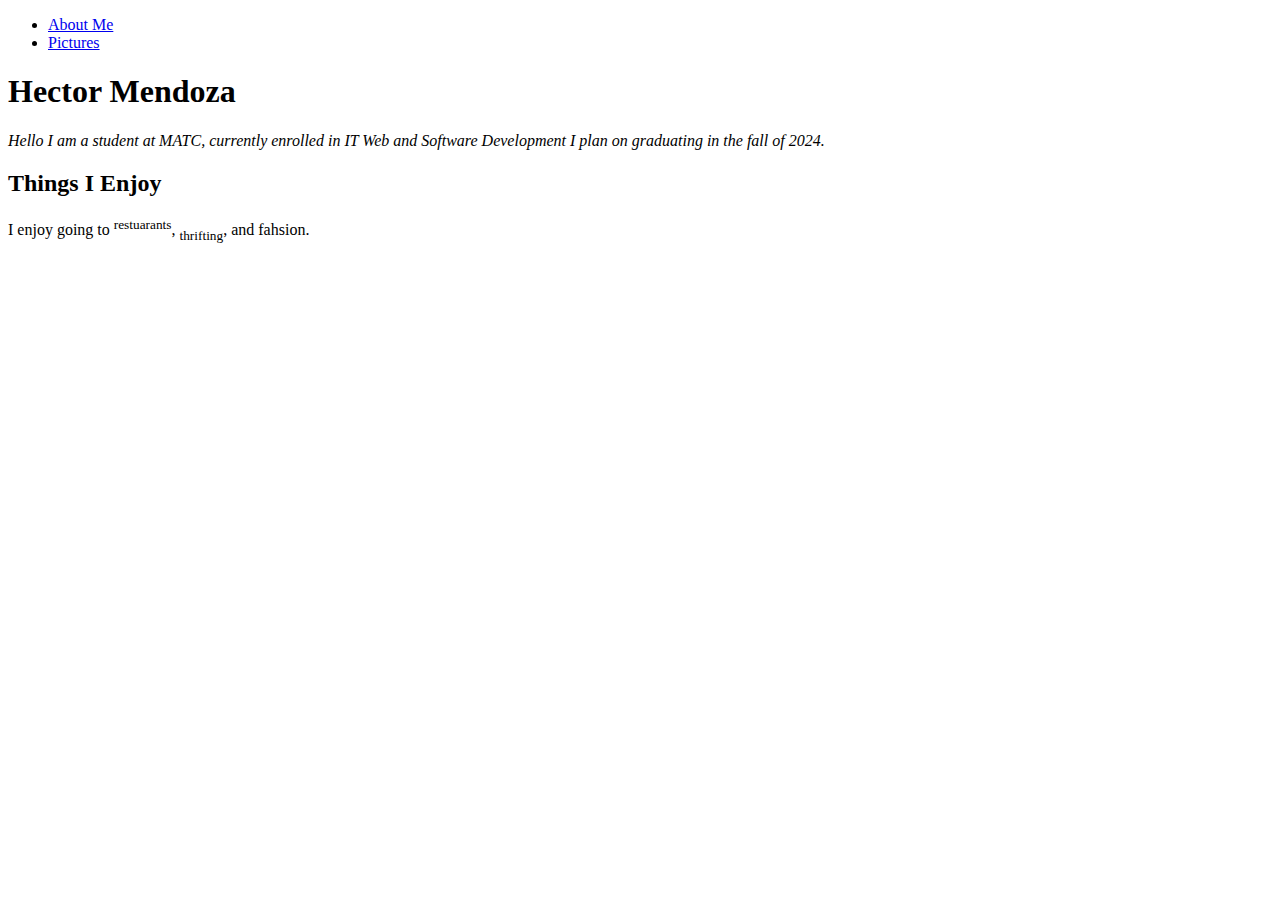
<file: Activity-1/index.html>
<!DOCTYPE html>

<html>

<head>
    <title>
        Assignment 1
    </title>
</head>

<body>
        <ul> 
            <li><a href="#About">About Me</a></li>
            <li><a href="#Pictures">Pictures</a></li>
        </ul>
</body>

<body>
    <h1>
        <b>Hector Mendoza</b>
    </h1>
    <p><i>Hello I am a student at MATC, currently enrolled in IT Web and Software Development
        I plan on graduating in the fall of 2024.</i>
    </p>

    <h2>
        <strong>Things I Enjoy</strong>
    </h2>
    <p>
        I enjoy going to <sup>restuarants</sup>, <sub>thrifting</sub>, and fahsion. 
    </p>
</body>

</html>
</file>
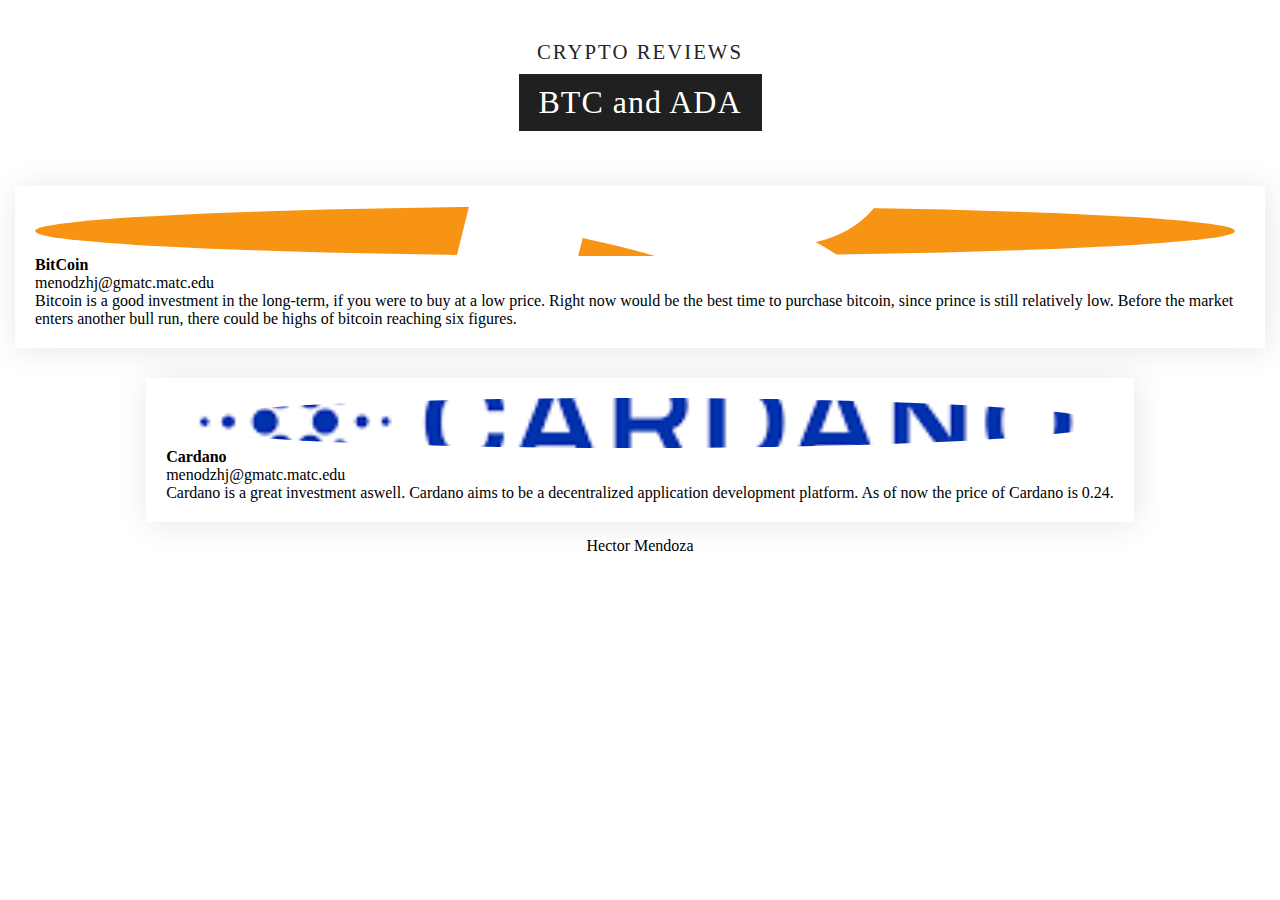
<file: Activity-3/index.html>
<!doctype html>
<html>
    <head>
        <title>Product Reviews</title>
        <link rel="stylesheet" href="style.css">
        <link rel="stylesheet" type="text/css" href="https://fonts.googleapis.com/css?family=Open+Sans">

    </head>

    <body>
        <section id="Review">
            <div class="Review-head">
                <header>Crypto Reviews</header>
                <h1>BTC and ADA</h1>
            </div>

            <div class="Review-box-con">

                <div class="Review-box">

                    <div class="box-top">

                        <div class="User"></div>

                        <div class="item-img">
                            <img src="images/bitcoing.svg.png">
                        </div>

                        <div class="name">
                            <strong>BitCoin</strong>
                            <span>menodzhj@gmatc.matc.edu</span>
                        </div>

                        <div class="Reviews">
                            <p>Bitcoin is a good investment in the long-term, if you were to buy at a low price. Right now would be the best time to
                                purchase bitcoin, since prince is still relatively low. Before the market enters another bull run, there could be highs of 
                                bitcoin reaching six figures. 
                            </p>
                            
                        </div>
                    </div>
                </div>
            </div>
            <div class="Review-box-con">

                <div class="Review-box">

                    <div class="box-top">

                        <div class="User"></div>

                        <div class="item-img">
                            <img src="images/ADA.png">
                        </div>

                        <div class="name">
                            <strong>Cardano</strong>
                            <span>menodzhj@gmatc.matc.edu</span>
                        </div>

                        <div class="Reviews">
                            <p>Cardano is a great investment aswell. Cardano aims to be a decentralized application development platform.
                                As of now the price of Cardano is 0.24. 
                            </p>
                        </div>
                    </div>
                </div>
            </div>
            <footer>
            <div class="bottom">
                <p>Hector Mendoza</p>
            </div>
            </footer>
        </section>
    </body>
</html>
</file>
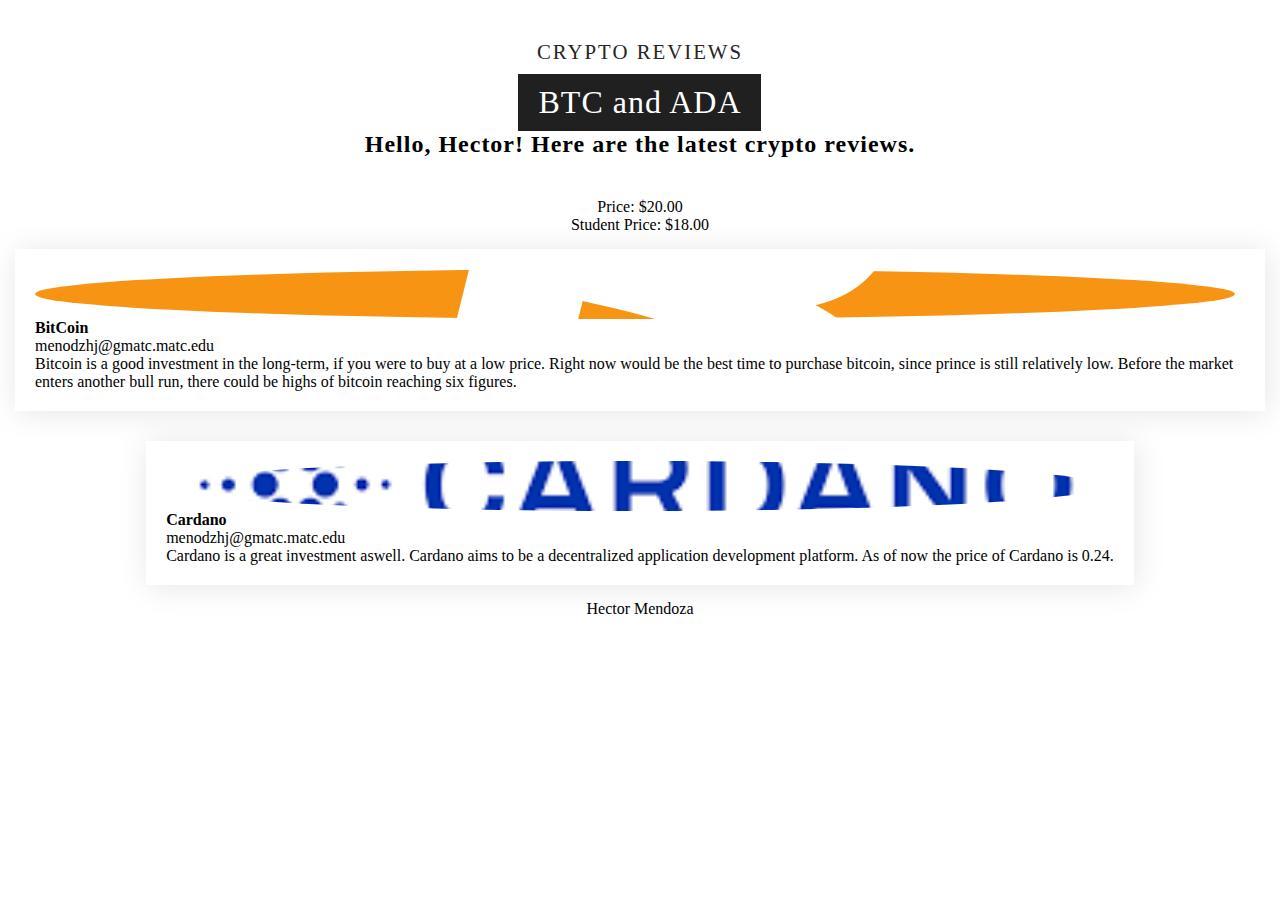
<file: Activity-4/index.html>
<!doctype html>
<html>
    <head>
        <title>Product Reviews</title>
        <link rel="stylesheet" href="style.css">
        <link rel="stylesheet" type="text/css" href="https://fonts.googleapis.com/css?family=Open+Sans">

    </head>

    <body>
        
        <section id="Review">
            <div class="Review-head">
                <header>Crypto Reviews</header>
                <h1>BTC and ADA</h1>
                <h2 id="greeting"></h2>
            </div>

            <p>Price: $<span id="price"></span></p>
            <p>Student Price: $<span id="student-price"></span></p>

            <div class="Review-box-con">

                <div class="Review-box">

                    <div class="box-top">

                        <div class="User"></div>

                        <div class="item-img">
                            <img src="images/bitcoing.svg.png">
                        </div>

                        <div class="name">
                            <strong>BitCoin</strong>
                            <span>menodzhj@gmatc.matc.edu</span>
                        </div>

                        <div class="Reviews">
                            <p>Bitcoin is a good investment in the long-term, if you were to buy at a low price. Right now would be the best time to
                                purchase bitcoin, since prince is still relatively low. Before the market enters another bull run, there could be highs of 
                                bitcoin reaching six figures. 
                            </p>
                            
                        </div>
                    </div>
                </div>
            </div>
            <div class="Review-box-con">

                <div class="Review-box">

                    <div class="box-top">

                        <div class="User"></div>

                        <div class="item-img">
                            <img src="images/ADA.png">
                        </div>

                        <div class="name">
                            <strong>Cardano</strong>
                            <span>menodzhj@gmatc.matc.edu</span>
                        </div>

                        <div class="Reviews">
                            <p>Cardano is a great investment aswell. Cardano aims to be a decentralized application development platform.
                                As of now the price of Cardano is 0.24. 
                            </p>
                        </div>
                    </div>
                </div>
            </div>
            <footer>
            <div class="bottom">
                <p>Hector Mendoza</p>
            </div>
            </footer>
        </section>
        <script src="scripts.js"></script>
    </body>
</html>
</file>
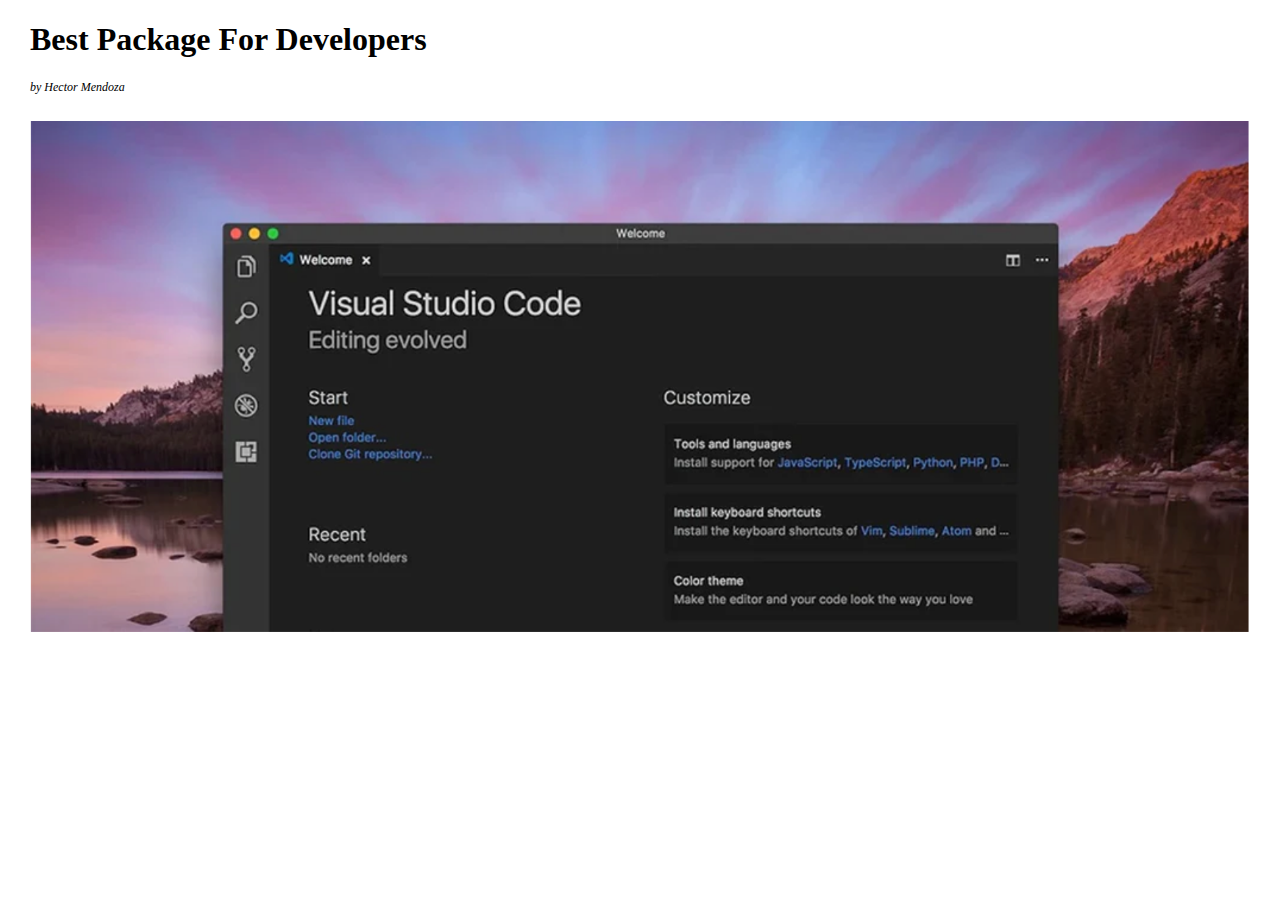
<file: Activity-5/index.html>
<!DOCTYPE html>
<html>
    <head>
        <meta charset="utf-8">
        <title>The Best Packages</title>
        <link rel="stylesheet" href="style.css">
    </head>
    <body>
        <header>
        <h1>Best Package For Developers</h1>
        <div id="credits">
            <div id="author">
                by Hector Mendoza
            </div>
            <div id="date">

                

            </div>
        </div>
        <img id="header-image" src="images/screenshot.png" alt="header image">
        </header>
        <main>
            <div class="package-container">
                <header>
                    <h2 id="p1-name"></h2>
                </header>
                <section>
                    <p id="p1-description"></p>
                </section>
                <footer>
                    <span id="p1-author"></span>
                    <span id="p1-downloads"></span>
                    <span id="p1-stars"></span>
                </footer>
            </div>
            <div class="package-container">
                <header>
                    <h2 id="p2-name"></h2>
                </header>
                <section>
                    <p id="p2-description"></p>
                </section>
                <footer>
                    <span id="p2-author"></span>
                    <span id="p2-downloads"></span>
                    <span id="p2-stars"></span>
                </footer>
            </div>
        </main>
        <script src="scripts.js" charset="utf-8"></script>
    </body>
</html>
</file>
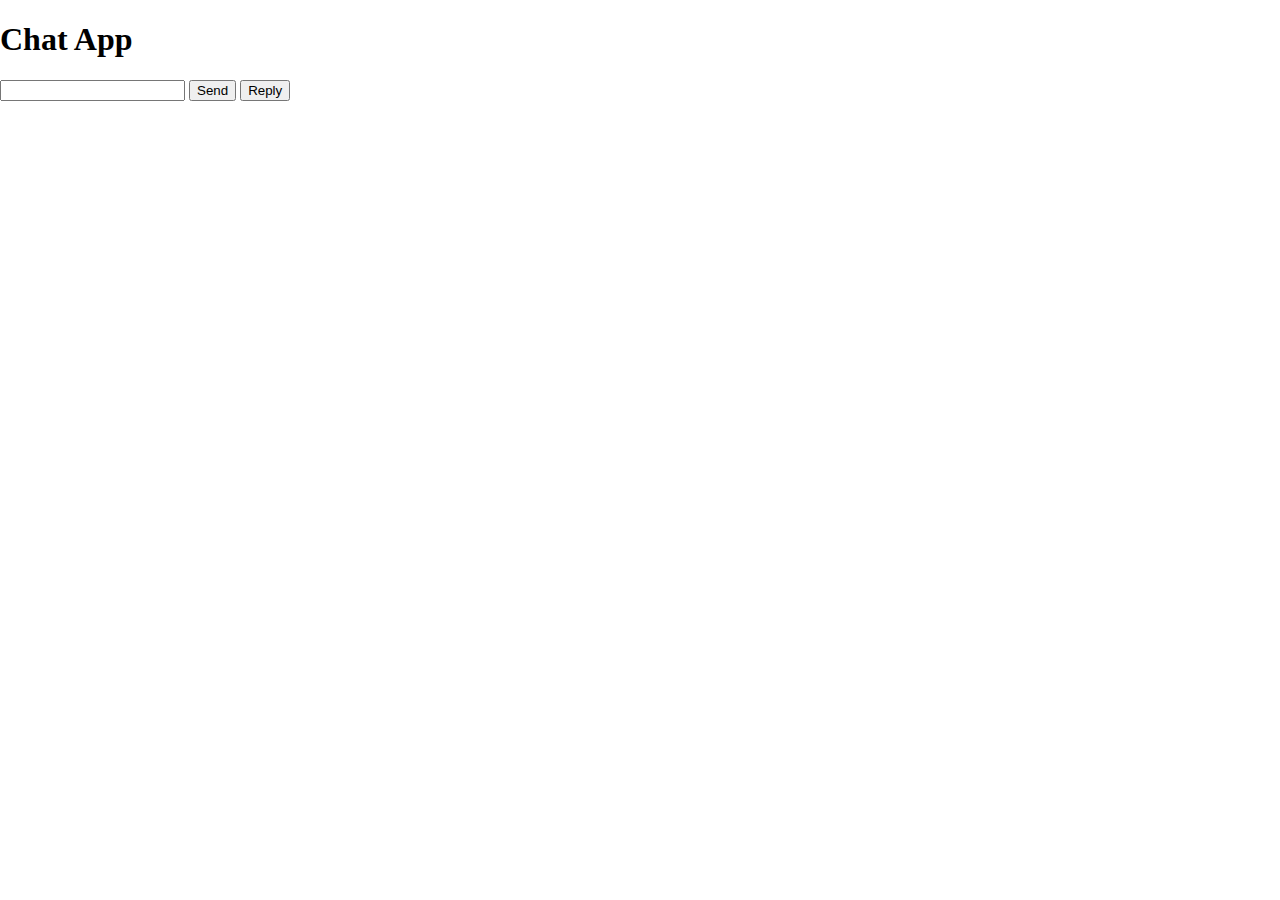
<file: Activity-6/index.html>
<!DOCTYPE html>
<html lang="en">

<head>
    <meta charset="UTF-8">
    <meta name="viewport" content="width=device-width, initial-scale=1.0">
    <meta http-equiv="X-UA-Compatible" content="ie=edge">
    <title>Chat App</title>
    <link rel="stylesheet" href="my.css">
</head>

<body>
    <header>
        <h1>Chat App</h1>
    </header>
    <main>
        <section id="message-container" class="messages"></section>
        <section>
            <input type="text" id="message-input">
            <button type="button" id="send-button">Send</button>
            <button type="button" id="reply-button">Reply</button>
        </section>
    </main>
    <script src="scripts.js" charset="utf-8"></script>
</body>
</html>
</file>
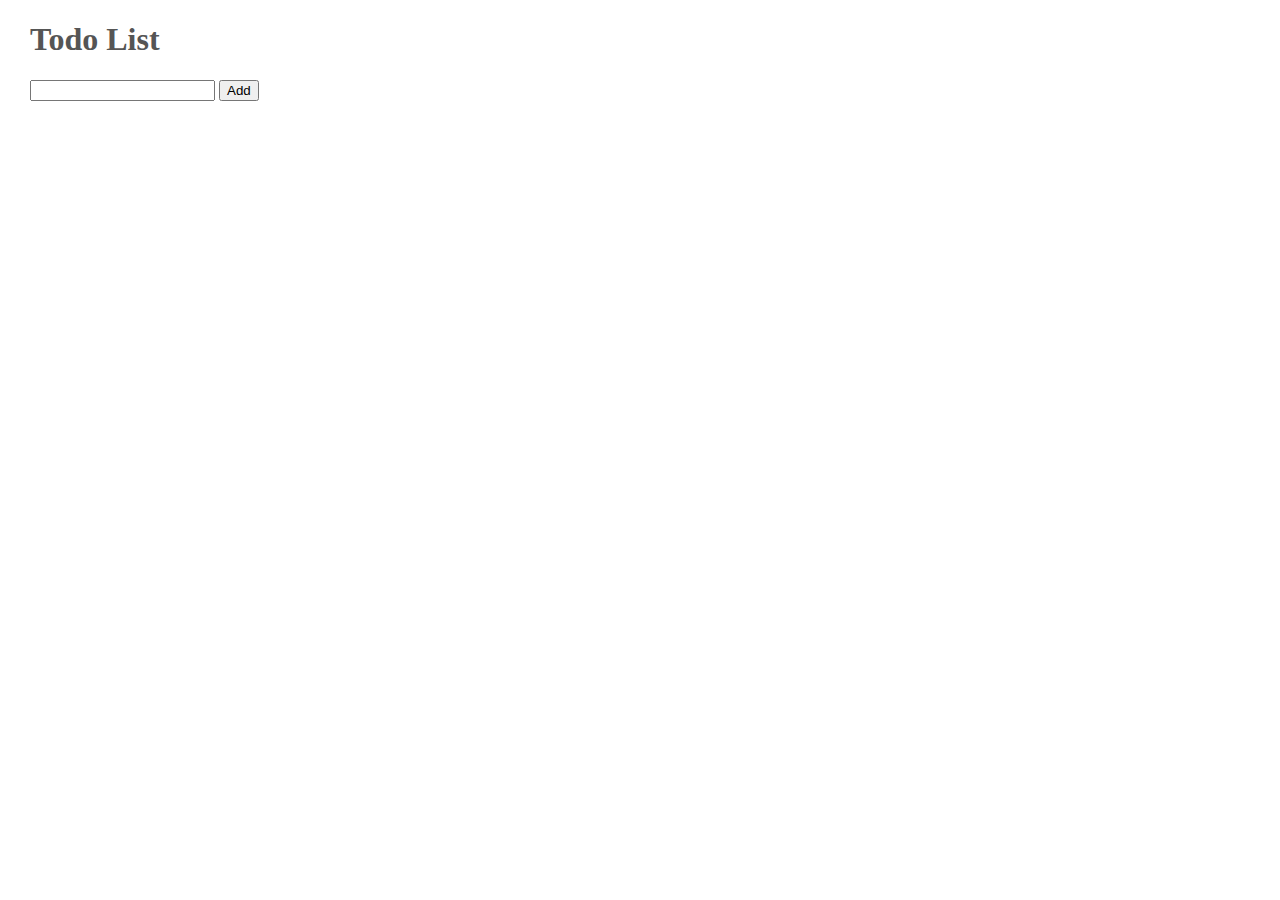
<file: Assignment-7/index.html>
<!DOCTYPE html>
<html lang="en" dir="ltr">
    <head>
    <meta charset="utf-8">
    <title>Todo List</title>
    <link rel="stylesheet" href="style.css">
    </head>
    <body>
        <header>
            <h1>Todo List</h1>
        </header>
        <main>
            <section>
                <input type="text" id="input-task">
                <button type="button" id="add-task">Add</button>
            </section>
            <section id="acive-list">
                <ol id="active-list">

                </ol>
                <ul id="completed-list">

                </ul>
            </section>
        </main>
        <script src="scripts.js" charset="utf-8"></script>
    </body>
</html>
</file>
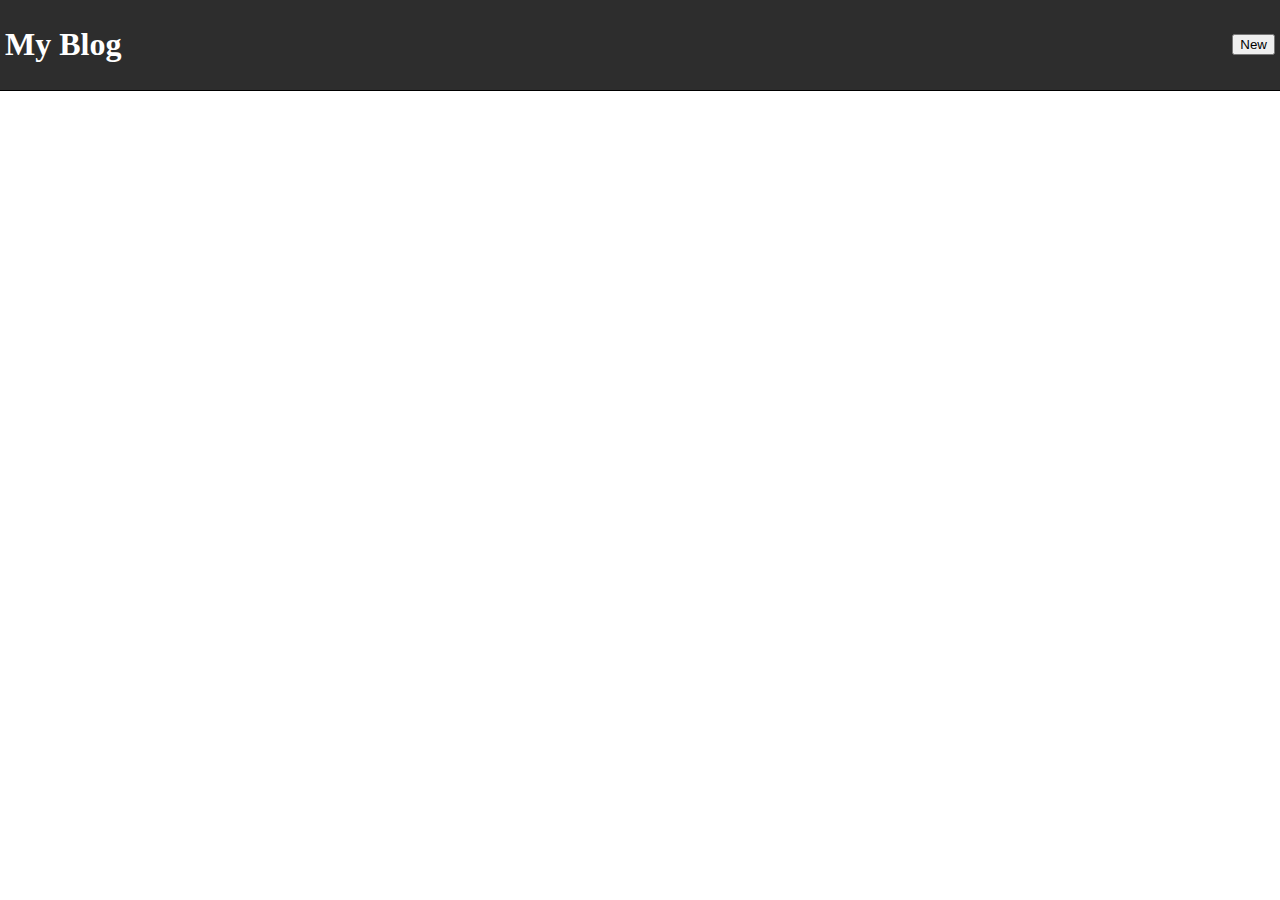
<file: Assignment-8/index.html>
<!DOCTYPE html>
<html lang="en">
    <head>
        <meta charset="UTF-8">
        <meta name="viewport" content="width=device-width, initial-scale=1.0">
        <title>My Sweet Blog</title>
        <link rel="stylesheet" href="style.css">
    </head>
    <body>
        <header>
            <h1 class="header-title">My Blog</h1>
            <div class="header-menu">
                <button id="new-button">New</button>
            </div>
        </header>
        <main>
            <section id="display-content"></section>
        </main>
        <footer>

        </footer>

        <div class="modal" id="modal-dialog">
            <section>
                <h2>Title</h2>
                <input type="text" id="edit-title-text">
                <span id="edit-title-message"></span>
            </section>
            <section>
                <h2>Content</h2>
                <textarea name="edit-content-text" id="edit-content-text" cols="80" rows="9"></textarea>
                <span id="edit-content-message"></span>
            </section>
            <footer>
                <button id="cancel-button">Cancel</button>
                <button id="save-button">Save</button>
            </footer>
        </div>
        <div id="modal-backdrop"></div>
        <script src="scripts.js"></script>
    </body>
</html>
</file>
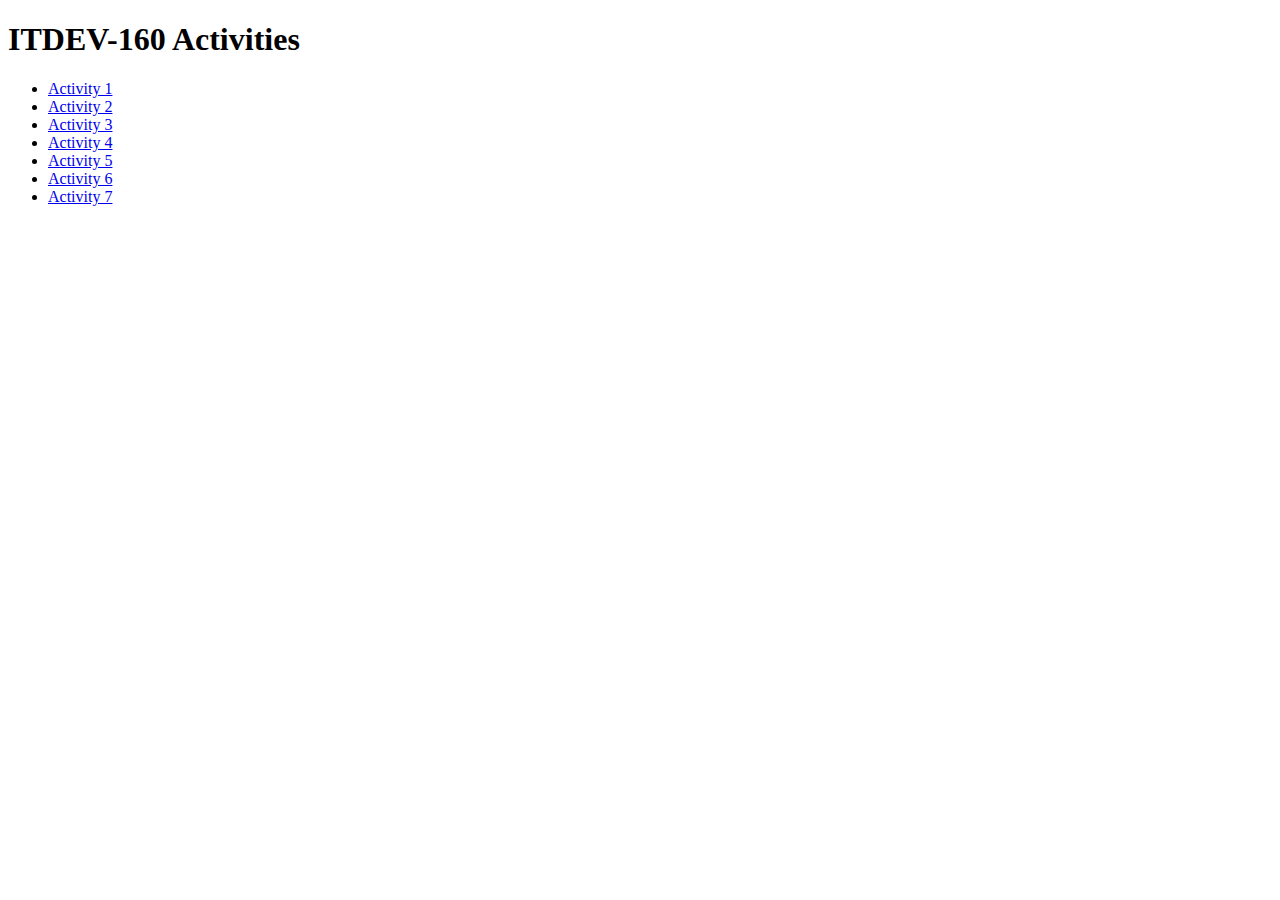
<file: MAININDEX.html>
<!DOCTYPE html>
<html lang="en">
    <head>
        <meta charset="UTF-8">
        <meta name="viewport" content="width=device-width, initial-scale=1.0">
        <title>ITDEV-160 Activities</title>
    </head>
    <body>
        <h1>ITDEV-160 Activities</h1>
        <ul>
            <li><a href="Activity-1/index.html">Activity 1</a></li>
            <li><a href="Activity-2/index.html">Activity 2</a></li>
            <li><a href="Activity-3/index.html">Activity 3</a></li>
            <li><a href="Activity-3/index.html">Activity 4</a></li>
            <li><a href="Activity-5/index.html">Activity 5</a></li>
            <li><a href="Activity-6/index.html">Activity 6</a></li>
            <li><a href="Assignment-7/index.html">Activity 7</a></li>
        </ul>
    </body>
</html>
</file>
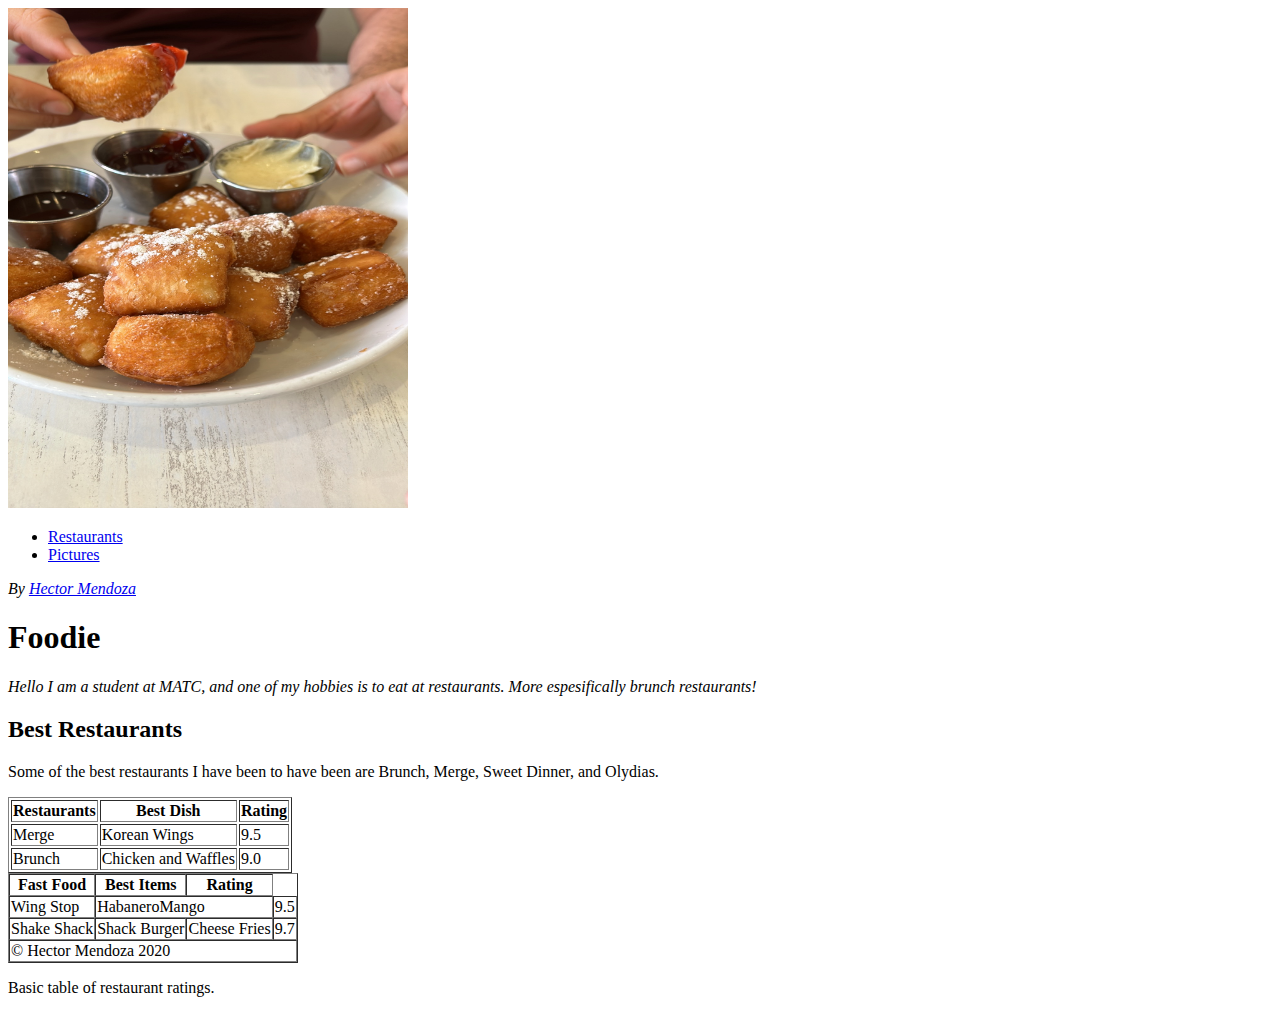
<file: Activity-2/index2.html>
<!DOCTYPE html>

<html>

<head>
    <title>
        Assignment 2
    </title>
</head>

<body>
    <img src="Images/food.jpeg" alt="food" width="400" height="500">
        <ul> 
            <li><a href="#Restaurants">Restaurants</a></li>
            <li><a href="#Pictures">Pictures</a></li>
        </ul>
</body>

<body>
    <address>
        By <a href="malito:mendozhj@gmatc.matc.edu">Hector Mendoza</a>
    </address>
    <h1>
        <b>Foodie</b>
    </h1>
    <p>
        <i>Hello I am a student at MATC, and one of my hobbies is to eat at restaurants. More espesifically
        brunch restaurants!
        </i>
    </p>

    <h2>
        <strong>Best Restaurants</strong>
    </h2>
    <p>
        Some of the best restaurants I have been to have been are Brunch, Merge, Sweet Dinner, and Olydias.
    </p>

    <table id="simple table" border="1px">
        <tr>
            <th>Restaurants</th>
            <th>Best Dish</th>
            <th>Rating</th>
        </tr>
        <tr>
            <td>Merge</td>
            <td>Korean Wings</td>
            <td>9.5</td>
        </tr>
        <tr>
            <td>Brunch</td>
            <td>Chicken and Waffles</td>
            <td>9.0</td>
        </tr>
    </table>

    <table id="complex-table" border="1" cellspacing="0">
        <thread>
            <tr>
                <th>Fast Food</th>
                <th>Best Items</th>
                <th>Rating</th>
            </tr>
        </thread>
        <tbody>
            <tr>
                <td scope="row">Wing Stop</td>
                <td colspan="3">HabaneroMango</td>
                <td>9.5</td>
            </tr>
            <tr>
                <td>Shake Shack</td>
                <td>Shack Burger</td>
                <td colspan="2">Cheese Fries</td>
                <td>9.7</td>
            </tr>
        </tbody>
        <tfoot>
            <td colspan="5">&copy; Hector Mendoza 2020</td>
        </tfoot>
    </table>

    <p>Basic table of restaurant ratings.</p>
</body>
</html>
</file>
<file: Activity-3/style.css>
*{
    margin: 0px;
    padding: 0px;
    box-sizing: border-box;
}
#Review{
    display: flex;
    justify-content: center;
    align-items: center;
    flex-direction: column;
    width: 100%
}

.Review-head{
    letter-spacing: 1px;
    margin: 30px 0px;
    padding: 10px 20px;
    display: flex;
    flex-direction: column;
    justify-content: center;
    align-items: center;
}
.Review-head h1{
    font-size: 2.2 rem;
    font-weight: 500;
    background-color: #202020;
    color: #ffffff;
    padding: 10px 20px
}
.Review-head header{
    font-size: 1.3rem;
    color: #252525;
    margin-bottom: 10px;
    letter-spacing: 2px;
    text-transform: uppercase;
}
.Review-box-con{
    display: flex;
    justify-content: center;
    align-items: center;
    flex-wrap: wrap;
    width: 100%;
}
.Review-box{
    width:500;
    box-shadow: 2px 2px 30px rgba(0,0,0,0.1);
    background-color: #ffffff;
    padding: 20px;
    margin: 15px;
    cursor: pointer;
}
.user{
    display: flex;
    align-items: center;
}
.name{
    display: flex;
    flex-direction: column;
}
.item-img{
    width: 50;
    height: 50px;
    border-radius: 50%;
    overflow: hidden;
    margin-right: 10px;
}
.item-img img{
    width: 100%;
    height: 100%;
    object-fit: cover;
    object-position: center;
}
</file>
<file: Activity-4/style.css>
*{
    margin: 0px;
    padding: 0px;
    box-sizing: border-box;
}
#Review{
    display: flex;
    justify-content: center;
    align-items: center;
    flex-direction: column;
    width: 100%
}

.Review-head{
    letter-spacing: 1px;
    margin: 30px 0px;
    padding: 10px 20px;
    display: flex;
    flex-direction: column;
    justify-content: center;
    align-items: center;
}
.Review-head h1{
    font-size: 2.2 rem;
    font-weight: 500;
    background-color: #202020;
    color: #ffffff;
    padding: 10px 20px
}
.Review-head header{
    font-size: 1.3rem;
    color: #252525;
    margin-bottom: 10px;
    letter-spacing: 2px;
    text-transform: uppercase;
}
.Review-box-con{
    display: flex;
    justify-content: center;
    align-items: center;
    flex-wrap: wrap;
    width: 100%;
}
.Review-box{
    width:500;
    box-shadow: 2px 2px 30px rgba(0,0,0,0.1);
    background-color: #ffffff;
    padding: 20px;
    margin: 15px;
    cursor: pointer;
}
.user{
    display: flex;
    align-items: center;
}
.name{
    display: flex;
    flex-direction: column;
}
.item-img{
    width: 50;
    height: 50px;
    border-radius: 50%;
    overflow: hidden;
    margin-right: 10px;
}
.item-img img{
    width: 100%;
    height: 100%;
    object-fit: cover;
    object-position: center;
}
</file>
<file: Activity-5/style.css>
body {
    font-family: 'Open Sans', 'sans-serif';
    margin: auto 30px;
}

#credits {
    font-style: italic;
    font-size: .75em;
    margin-bottom: 20px;
}

#header-image {
    width: 100%;
}
</file>
<file: Activity-6/my.css>
body {
    max-width: 500pc;
    margin: 0 auto;
}

.messages{
    margin-bottom: 20px;
}

.out-message{
    padding: 5px;
    background-color: lightblue;
}

.in-message{
    padding: 5px;
    background-color: lightseagreen;
}
</file>
<file: Assignment-7/style.css>
body{
    margin: auto 30px;
    color: #555;
}

ul{
    margin:0;
}

li{
    padding: 5px;
}

#todo-list-container{
    margin-top: 20px;
}

#completed-list{
    list-style-type: none;
}

#completed-list li{
    text-decoration: line-through;
}
</file>
<file: Assignment-8/style.css>
body {
    display: flex;
    flex-direction: column;
    min-height: 100vh;
    color: #555;
    margin: 0;
}

header {
    display: flex;
    padding: 5px;
    color: white;
    background-color: #2D2D2D;
    border-bottom: solid 1px #000;
}

header  .header-menu {
    flex-grow: 1;
    display: flex;
    align-items: center;
    justify-content: flex-end;
    color: #777;
    font-size: smaller;
}

main {
    flex: 1;
}

main #display-content {
    padding: 20px;
}

#modal-backdrop {
    display: none;
    position: absolute;
    height: 100vh;
    width: 100vw;
    background-color: rgba(0, 0, 0, 0.75);
}

#modal-backdrop.visible {
    display: block;
}

.modal {
    display: none;
    position: absolute;
    padding: 10px;
    border: solid 1px #555;
    background-color: #fff;
    z-index: 99999;
    width: 300px;
    height: 300px;
    top: 50%;
    left: 50%;
    transform: translate(-50%, -50%);
}

.modal.visible {
    display: block;
}

.modal-content {
    width: 300px;
    height: 300px;
}

#edit-title {
    width: 300px;
}

#edit-content-text {
    width: 100%;
    box-sizing: border-box;
}
</file>
